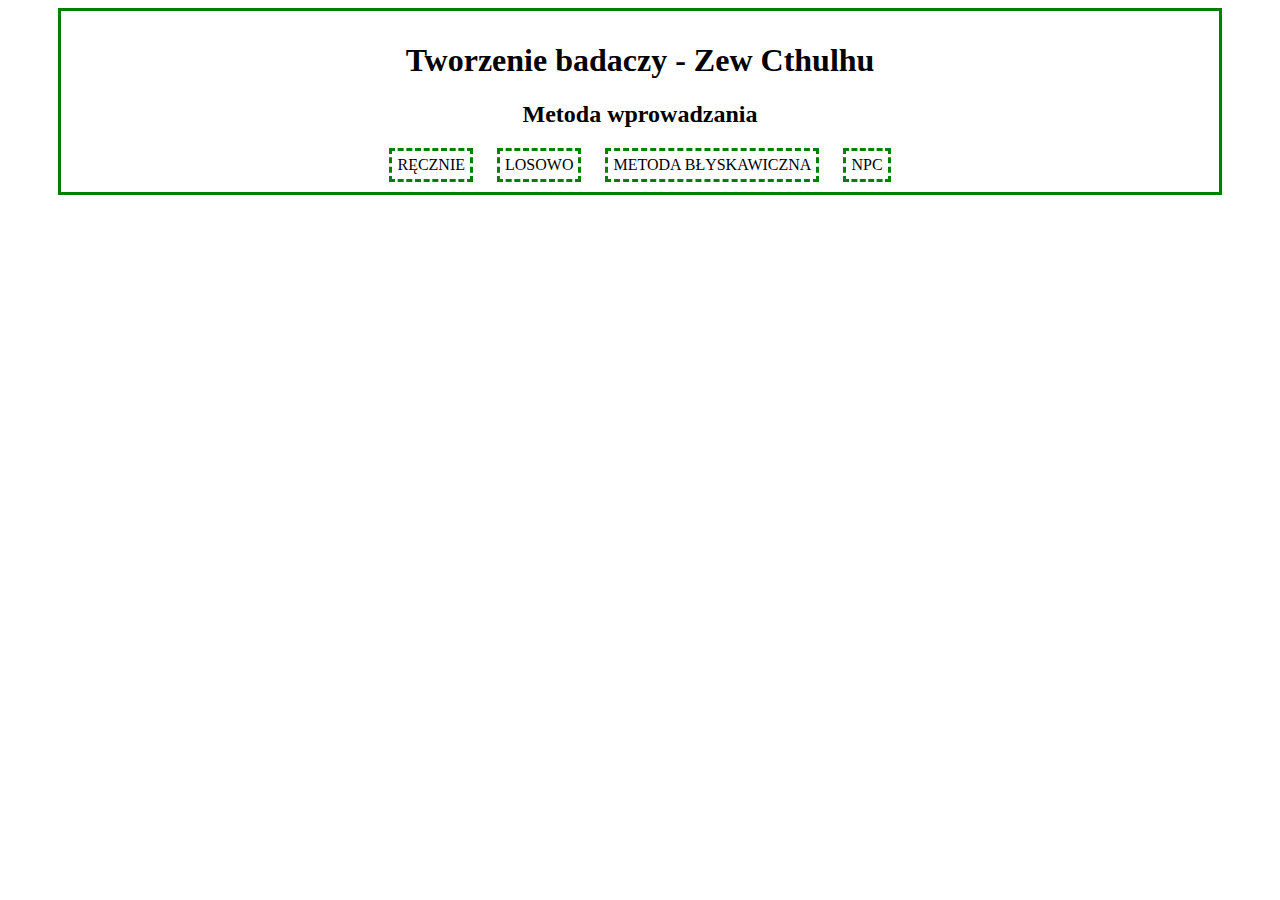
<file: index.html>
<html>
<head>
  <link rel="stylesheet" href="styl.css">
</head>


<body>
<div class="standard">
<h1>Tworzenie badaczy - Zew Cthulhu</h1>

<h2>Metoda wprowadzania</h2>
<a href="recznie.html" class="button">RĘCZNIE</a>
<a href="losowo.html" class="button">LOSOWO</a>
<a href="blyskawicznie.html" class="button">METODA BŁYSKAWICZNA</a>
<a href="npc.html" class="button">NPC</a>
</div>
</body>
</html>
</file>
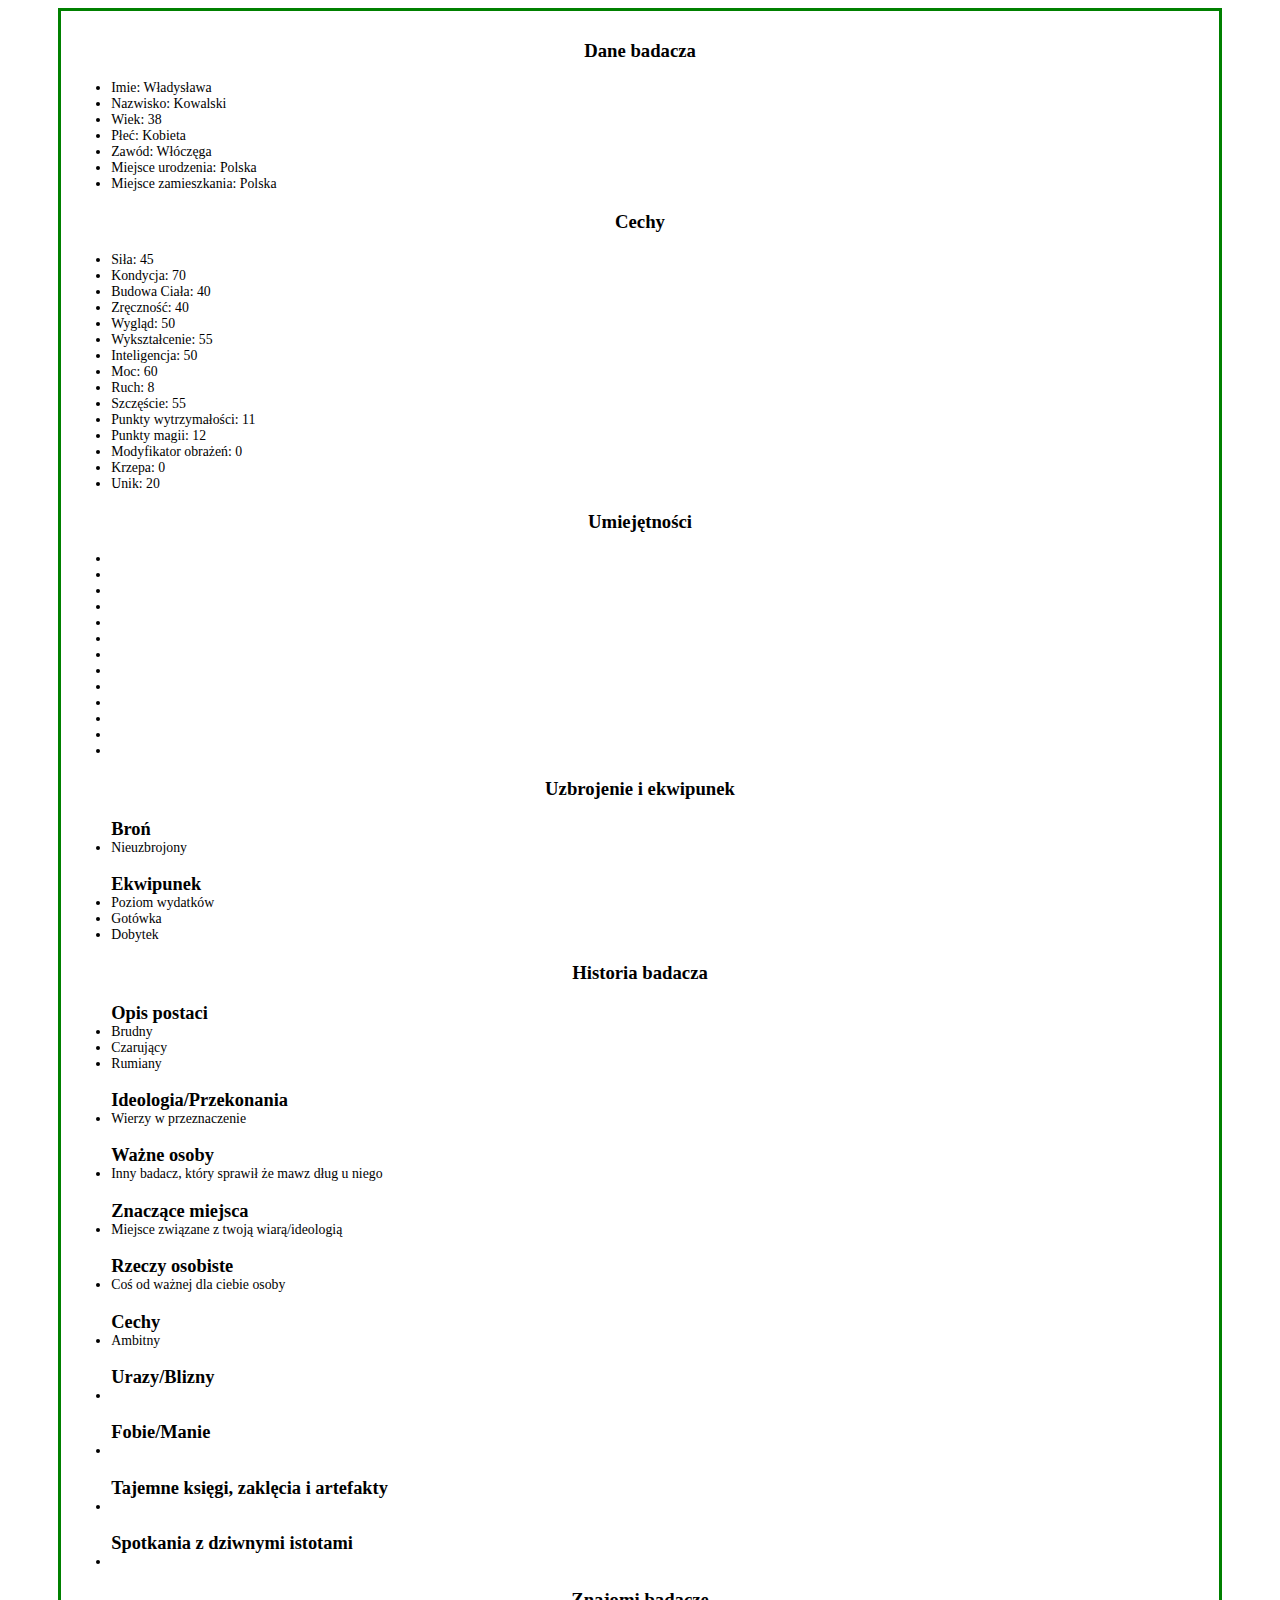
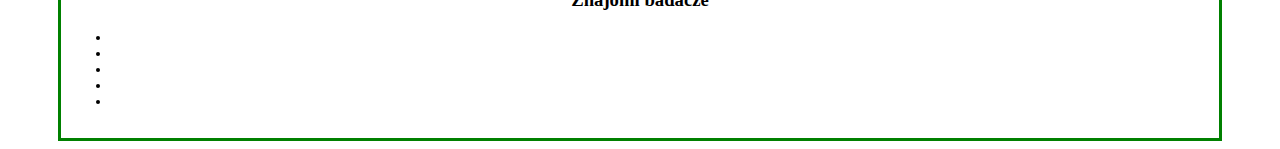
<file: losowo — kopia.html>
<html>
<head>
  <link rel="stylesheet" href="styl.css">
</head>
<body>

<div class="standard">

<div>
<h3>Dane badacza</h3>
<ul>
	<li id="Imie"></li>
	<li id="Nazwisko"></li>
	<li id="Wiek"></li>
	<li id="Plec"></li>
	<li id="zawod"></li>
	<li>Miejsce urodzenia: Polska</li>
	<li>Miejsce zamieszkania: Polska</li>
</ul>
</div>

<div>
<h3>Cechy</h3>
<ul>
	<li id="S"></li>
	<li id="KON"></li>
	<li id="BC"></li>
	<li id="ZR"></li>
	<li id="WYG"></li>
	<li id="WYK"></li>
	<li id="INT"></li>
	<li id="MOC"></li>
	<li id="Ruch"></li>
	<li id="SZ"></li>
	<li id="PW"></li>
	<li id="PM"></li>
	<li id="MO"></li>
	<li id="KRZEPA"></li>
	<li id="UNIK"></li>
</ul>
</div>

<div>
<h3>Umiejętności</h3>
<ul>
	<li id="Um1"></li>
	<li id="Um2"></li>
	<li id="Um3"></li>
	<li id="Um4"></li>
	<li id="Um5"></li>
	<li id="Um6"></li>
	<li id="Um7"></li>
	<li id="Um8"></li>
	<li id="Um9"></li>
	<li id="Um10"></li>
	<li id="Um11"></li>
	<li id="Um12"></li>
	<li id="MAJ"></li>
</ul>
</div>

<div>
<h3>Uzbrojenie i ekwipunek</h3>
<ul>Broń
	<li>Nieuzbrojony</li>
</ul>
<ul>Ekwipunek
	<li>Poziom wydatków</li>
	<li>Gotówka</li>
	<li>Dobytek</li>
</ul>
</div>

<h3>Historia badacza</h3>
<ul>Opis postaci
	<li id="op1"></li>
	<li id="op2"></li>
	<li id="op3"></li>
</ul>
<ul>Ideologia/Przekonania
	<li id="prze"></li>
</ul>
<ul>Ważne osoby
	<li id="oso"></li>
</ul>
<ul>Znaczące miejsca
	<li id="miej"></li>
</ul>
<ul>Rzeczy osobiste
	<li id="rzeczy"></li>
</ul>
<ul>Cechy
	<li id="cechy"></li>
</ul>
<ul>Urazy/Blizny
	<li></li>
</ul>
<ul>Fobie/Manie
	<li></li>
</ul>
<ul>Tajemne księgi, zaklęcia i artefakty
	<li></li>
</ul>
<ul>Spotkania z dziwnymi istotami
	<li></li>
</ul>


<h3>Znajomi badacze</h3>
<ul>
	<li></li>
	<li></li>
	<li></li>
	<li></li>
	<li></li>
</ul>
</div>

<script type="text/javascript" >

var losowoCechy1 = [];
while (losowoCechy1.length < 6){
	var losCechy1 = Math.floor(Math.random() * 15 + 3) * 5;
	if (losowoCechy1.indexOf(losCechy1) === -1) losowoCechy1.push(losCechy1); 
	
}

document.getElementById("S").innerHTML="Siła: " + losowoCechy1[0];
document.getElementById("KON").innerHTML="Kondycja: " + losowoCechy1[1];
document.getElementById("ZR").innerHTML="Zręczność: " + losowoCechy1[2];
document.getElementById("WYG").innerHTML="Wygląd: " + losowoCechy1[3];
document.getElementById("MOC").innerHTML="Moc: " + losowoCechy1[4];
document.getElementById("SZ").innerHTML="Szczęście: " + losowoCechy1[5];
document.getElementById("PM").innerHTML="Punkty magii: " + losowoCechy1[4]/5;

document.getElementById("UNIK").innerHTML="Unik: " + Math.floor(losowoCechy1[2]/2);

var losowoCechy2 = [];
while (losowoCechy2.length < 3){
	var losCechy2 = Math.floor(Math.random() * 10 + 8) * 5;
	if (losowoCechy2.indexOf(losCechy2) === -1) losowoCechy2.push(losCechy2); 

}
document.getElementById("BC").innerHTML="Budowa Ciała: " + losowoCechy2[0];
document.getElementById("INT").innerHTML="Inteligencja: " + losowoCechy2[1];
document.getElementById("WYK").innerHTML="Wykształcenie: " + losowoCechy2[2];

PW = losowoCechy1[1] + losowoCechy2[0] ;
document.getElementById("PW").innerHTML="Punkty wytrzymałości: " + Math.floor(PW/10);


if (losowoCechy1[0]<losowoCechy2[0] && losowoCechy1[2]<losowoCechy2[0]) {
	document.getElementById("Ruch").innerHTML="Ruch: 7";
}else if (losowoCechy1[0]>losowoCechy2[0] && losowoCechy1[2]>losowoCechy2[0]) {
	document.getElementById("Ruch").innerHTML="Ruch: 9";
}else {
	document.getElementById("Ruch").innerHTML="Ruch: 8";
}

if (losowoCechy1[0]+losowoCechy2[0]<64) {
	document.getElementById("MO").innerHTML="Modyfikator obrażeń: -2";
	document.getElementById("KRZEPA").innerHTML="Krzepa: -2";
}else if (losowoCechy1[0]+losowoCechy2[0]<84) {
	document.getElementById("MO").innerHTML="Modyfikator obrażeń: -1";
	document.getElementById("KRZEPA").innerHTML="Krzepa: -1";
}else if (losowoCechy1[0]+losowoCechy2[0]<124) {
	document.getElementById("MO").innerHTML="Modyfikator obrażeń: 0";
	document.getElementById("KRZEPA").innerHTML="Krzepa: 0";
}else if (losowoCechy1[0]+losowoCechy2[0]<164) {
	document.getElementById("MO").innerHTML="Modyfikator obrażeń: +1k4";
	document.getElementById("KRZEPA").innerHTML="Krzepa: 1";
}else {
	document.getElementById("MO").innerHTML="Modyfikator obrażeń: +1k6";
	document.getElementById("KRZEPA").innerHTML="Krzepa: 2";
}



var losowoOp = [];
while(losowoOp.length < 3){
    var losOp = Math.floor(Math.random() * 36);
    if(losowoOp.indexOf(losOp) === -1) losowoOp.push(losOp);
}
var opis = [ "Wyrazisty", "Przystojny", "Niezgrabny", "Śliczny", "Czarujący", "O dziecinnej twarzy", "Bystry", "Zaniedbany", "Nijaki", "Brudny", "Olśniewający", "Mól książkowy", "Młodziutki", "Znużony", "Pulchny", "Tęgi", "Owłosiony", "Szczupły", "Elegancki", "Niechlujny", "Krępy", "Rumiany", "Opalony", "Blady", "Posępny", "Przeciętny", "Pomarszczony", "Wyniosły", "Nieśmiały", "Ostre rysy", "Krzepki", "Filigranowy", "Muskularny", "Postawny", "Niezdarny", "Słabowity"];
document.getElementById("op1").innerHTML=opis[losowoOp[0]];
document.getElementById("op2").innerHTML=opis[losowoOp[1]];
document.getElementById("op3").innerHTML=opis[losowoOp[2]];

var losowoWiek = [];
var losWiek = Math.floor(Math.random() * 40 + 18);
if (losowoWiek.indexOf(losWiek) === -1) losowoWiek.push(losWiek); 
document.getElementById("Wiek").innerHTML="Wiek: " + losowoWiek[0];

var losowoPlec = [];
var losPlec = Math.floor(Math.random() * 2);
if (losowoPlec.indexOf(losPlec) === -1) losowoPlec.push(losPlec); 
var plec = [ "Mężczyzna", "Kobieta" ];
document.getElementById("Plec").innerHTML="Płeć: " + plec[losowoPlec[0]];

var losowoZawod = [];
var losZawod = Math.floor(Math.random() * 27);
if (losowoZawod.indexOf(losZawod) === -1) losowoZawod.push(losZawod); 
	
var zawod = [ "Antykwariusz", "Artysta", "Artysta estradowy", "Atleta", "Bibliotekarz", "Bogaty hobbysta", "Człowiek plemienny", "Detektyw policyjny", "Duchowny", "Dziennikarz", "Fanatyk", "Farmer", "Inżynier", "Lekarz", "Misjonarz", "Muzyk", "Oficer policji", "Oficer wojskowy", "Parapsycholog", "Pilot", "Pisarz", "Prawnik", "Profesor", "Prywatny detektyw", "Przestępca", "Włóczęga", "Żołnierz" ]
document.getElementById("zawod").innerHTML="Zawód: " + zawod[losowoZawod[0]];
punkty = losowoCechy2[2] * 4;
var losowoPunkty = [];
while(losowoOp.length < 12){
    var losOp = Math.floor(Math.random() * 70);
    if(losowoOp.indexOf(losOp) === -1) losowoOp.push(losOp);
}
switch (zawod[losowoZawod[0]]){
	case 'Antykwariusz':
	document.getElementById("Um1").innerHTML="Gadanina: " + losowoZawod[0];
	document.getElementById("Um2").innerHTML="Język Obcy: " + losowoZawod[0];
	document.getElementById("Um3").innerHTML="Korzystanie z bibliotek: " + losowoZawod[0];
	document.getElementById("Um4").innerHTML="Historia: " + losowoZawod[0];
	document.getElementById("Um5").innerHTML="Spostrzegawczość: " + losowoZawod[0];
	document.getElementById("Um6").innerHTML="Sztuka/Rzemiosło: " + losowoZawod[0];
	document.getElementById("Um7").innerHTML="Wycena: " + losowoZawod[0];
	document.getElementById("Um8").innerHTML=": " + losowoZawod[0];
	document.getElementById("Um9").innerHTML=": " + losowoZawod[0];
	document.getElementById("Um10").innerHTML=": " + losowoZawod[0];
	document.getElementById("Um11").innerHTML=": " + losowoZawod[0];
	document.getElementById("Um12").innerHTML=": " + losowoZawod[0];
	document.getElementById("MAJ").innerHTML="Majętność: " + losowoZawod[0];
	break;
}


var losowo2 = [];
while(losowo2.length < 8){
    var los2 = Math.floor(Math.random() * 10);
    if(losowo2.indexOf(los2) === -1) losowo2.push(los2);
}
var przekon = [ "Wierzy w siły wyższe", "Nie wierzy w żadne religie", "Jest naukowcem i tylko nauka może nas zbawić", "Wierzy w przeznaczenie", "Jest członkiem tajnej organizacji", "Chce wykorzenić ze społeczeństwa zło", "Okultysta", "Jest bardzo zaangarzowany politycznie", "Wierzy że tylko pieniądze mogą coś zdiałać", "Działacz lub aktywista"];
document.getElementById("prze").innerHTML=przekon[losowo2[0]];

var osoby = [ "Rodzic, który ", "Dziadkowie, którzy ", "Rodzeństwo, które ", "Dziecko, które ", "Partner, który ", "Nauczyciel/Mentor, który ", "Przyjaciel z dzieciństwa, który ", "Sławna osoba, która ", "Inny badacz, który ", "Bohater niezależny, który "];
var powody = [ "sprawił że mawz dług u niego", " nauczył cię czegoś ważnego", " nadał znaczenie twojemu życiu", "skrzywdziłeś i chcesz zadośćuczynić", "macie wspólne doświadczenia", "chcesz udowodnić swoją wartość", "ubóstwiasz", "przez niego dręczy cię poczucie żalu", "chcesz udowodnić, że jesteś lepszy", "cię zdradziła i chcesz się zemścić"];
document.getElementById("oso").innerHTML=osoby[losowo2[1]] +" "+ powody[losowo2[2]] ;

var miejsca = [ "Miejsce, gdzie pobierałeś nauki", "Twoje miejsce pochodzenia", "Miejsce, gdzie spotykaliście się z twoją miłością", "Meijsce twojej cichej kontmplacji", "Miejsce, gdzie udzielasz się towarzysko", "Miejsce związane z twoją wiarą/ideologią", "Grób ważnej dla ciebie osoby", "Twój dom rodzinny", "Miejsce, gdzie przeżyłeś najszczęśliwsze chwile w towim życiu", "Twoje miejsce pracy"];
document.getElementById("miej").innerHTML=miejsca[losowo2[3]] ;

var rzeczy = [ "Przedmiot związany z twoją specjalizacją (umiejętność o najwyższej wartości)", "Przedmiot ważny dla twojego zawodu", "Pamiątka z dzieciństwa", "Pamiątka po zmarłej osobie", "Coś od ważnej dla ciebie osoby", "Twoja kolekcja", "Coś co znalazłeś ale nie wiesz co to jest i próbujesz odszukać odpowiedź na pytanie co to jest", "Przedmiot związany ze sportem", "Broń", "Domowe zwierzątko"];
document.getElementById("rzeczy").innerHTML=rzeczy[losowo2[4]] ;

var przymioty = [ "Szczodry", "Dobrze radzi sobie ze zwirzętami", "Marzyciel", "Hedonista", "Hazardzista i ryzykant", "Dobry kucharz", "Bawidamek/Uwodzicielka", "Lojalny", "Dobra reputacja", "Ambitny"];
document.getElementById("cechy").innerHTML=przymioty[losowo2[5]] ;

var imionaM = [ "Edward", "Marian", "Wacław", "Czesław", "Zygmunt", "Bronisław", "Eugeniusz", "Ludwik", "Feliks", "Leon" ];
var imionaK = [ "Stefania", "Józefa", "Władysława", "Genowefa", "Aniela", "Franciszka", "Rozalia", "Wanda", "Regina", "Bronisława" ];
var nazwiska = [ "Nowak", "Kowalski", "Wiśniewksi", "Dąbrowski", "Lewandowski", "Wójcik", "Kamiński", "Kowalczyk", "Zieliński", "Szymański" ];
switch(plec[losowoPlec[0]]) {
	case 'Mężczyzna':
	document.getElementById("Imie").innerHTML="Imie: " + imionaM[losowo2[6]];
	break;
	case 'Kobieta':
	document.getElementById("Imie").innerHTML="Imie: " + imionaK[losowo2[6]];
	break;
}
document.getElementById("Nazwisko").innerHTML="Nazwisko: " + nazwiska[losowo2[7]];
</script>

</body>
</html>
</file>
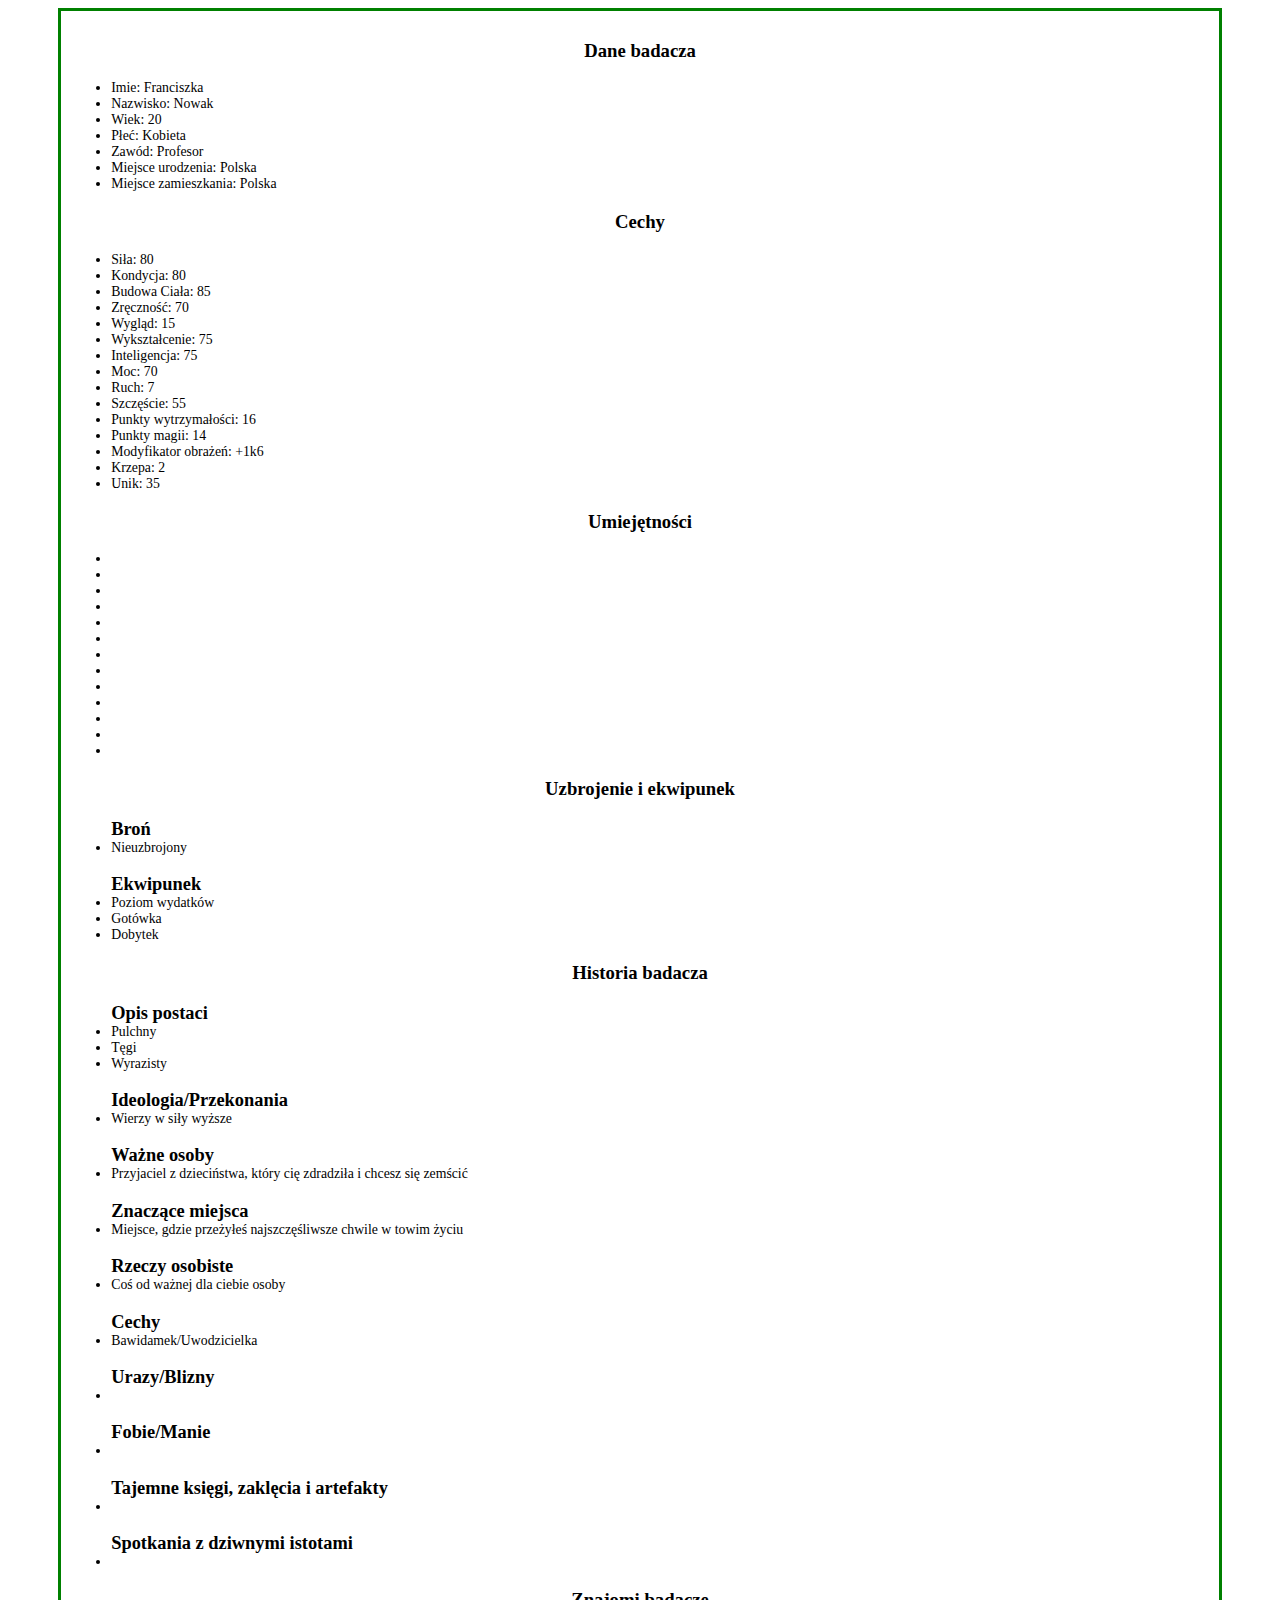
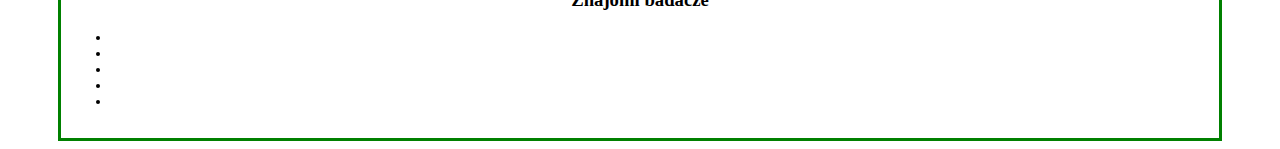
<file: losowo.html>
<html>
<head>
  <link rel="stylesheet" href="styl.css">
</head>
<body>

<div class="standard">

<div>
<h3>Dane badacza</h3>
<ul>
	<li id="Imie"></li>
	<li id="Nazwisko"></li>
	<li id="Wiek"></li>
	<li id="Plec"></li>
	<li id="zawod"></li>
	<li>Miejsce urodzenia: Polska</li>
	<li>Miejsce zamieszkania: Polska</li>
</ul>

</div>

<div>
<h3>Cechy</h3>
<ul>
	<li id="S"></li>
	<li id="KON"></li>
	<li id="BC"></li>
	<li id="ZR"></li>
	<li id="WYG"></li>
	<li id="WYK"></li>
	<li id="INT"></li>
	<li id="MOC"></li>
	<li id="Ruch"></li>
	<li id="SZ"></li>
	<li id="PW"></li>
	<li id="PM"></li>
	<li id="MO"></li>
	<li id="KRZEPA"></li>
	<li id="UNIK"></li>
</ul>
</div>

<div>

<h3>Umiejętności</h3>

<ul>
	<li id="Um1"></li>
	<li id="Um2"></li>
	<li id="Um3"></li>
	<li id="Um4"></li>
	<li id="Um5"></li>
	<li id="Um6"></li>
	<li id="Um7"></li>
	<li id="Um8"></li>
	<li id="Um9"></li>
	<li id="Um10"></li>
	<li id="Um11"></li>
	<li id="Um12"></li>
	<li id="MAJ"></li>
</ul>
</div>

<div>
<h3>Uzbrojenie i ekwipunek</h3>

<ul>Broń
	<li>Nieuzbrojony</li>
</ul>
<ul>Ekwipunek
	<li>Poziom wydatków</li>
	<li>Gotówka</li>
	<li>Dobytek</li>
</ul>
</div>

<h3>Historia badacza</h3>

<ul>Opis postaci
	<li id="op1"></li>
	<li id="op2"></li>
	<li id="op3"></li>
</ul>
<ul>Ideologia/Przekonania
	<li id="prze"></li>
</ul>
<ul>Ważne osoby
	<li id="oso"></li>
</ul>
<ul>Znaczące miejsca
	<li id="miej"></li>
</ul>
<ul>Rzeczy osobiste
	<li id="rzeczy"></li>
</ul>
<ul>Cechy
	<li id="cechy"></li>
</ul>
<ul>Urazy/Blizny
	<li></li>
</ul>
<ul>Fobie/Manie
	<li></li>
</ul>
<ul>Tajemne księgi, zaklęcia i artefakty
	<li></li>
</ul>
<ul>Spotkania z dziwnymi istotami
	<li></li>
</ul>


<h3>Znajomi badacze</h3>
<ul>
	<li></li>
	<li></li>
	<li></li>
	<li></li>
	<li></li>
</ul>
</div>

<script type="text/javascript" >

var losowoCechy1 = [];
while (losowoCechy1.length < 6){
	var losCechy1 = Math.floor(Math.random() * 15 + 3) * 5;
	losowoCechy1.push(losCechy1); 
	
}

document.getElementById("S").innerHTML="Siła: " + losowoCechy1[0];
document.getElementById("KON").innerHTML="Kondycja: " + losowoCechy1[1];
document.getElementById("ZR").innerHTML="Zręczność: " + losowoCechy1[2];
document.getElementById("WYG").innerHTML="Wygląd: " + losowoCechy1[3];
document.getElementById("MOC").innerHTML="Moc: " + losowoCechy1[4];
document.getElementById("SZ").innerHTML="Szczęście: " + losowoCechy1[5];
document.getElementById("PM").innerHTML="Punkty magii: " + losowoCechy1[4]/5;

document.getElementById("UNIK").innerHTML="Unik: " + Math.floor(losowoCechy1[2]/2);

var losowoCechy2 = [];
while (losowoCechy2.length < 3){
	var losCechy2 = Math.floor(Math.random() * 10 + 8) * 5;
	losowoCechy2.push(losCechy2); 

}
document.getElementById("BC").innerHTML="Budowa Ciała: " + losowoCechy2[0];
document.getElementById("INT").innerHTML="Inteligencja: " + losowoCechy2[1];
document.getElementById("WYK").innerHTML="Wykształcenie: " + losowoCechy2[2];

PW = losowoCechy1[1] + losowoCechy2[0] ;
document.getElementById("PW").innerHTML="Punkty wytrzymałości: " + Math.floor(PW/10);


if (losowoCechy1[0]<losowoCechy2[0] && losowoCechy1[2]<losowoCechy2[0]) {
	document.getElementById("Ruch").innerHTML="Ruch: 7";
}else if (losowoCechy1[0]>losowoCechy2[0] && losowoCechy1[2]>losowoCechy2[0]) {
	document.getElementById("Ruch").innerHTML="Ruch: 9";
}else {
	document.getElementById("Ruch").innerHTML="Ruch: 8";
}

if (losowoCechy1[0]+losowoCechy2[0]<=64) {
	document.getElementById("MO").innerHTML="Modyfikator obrażeń: -2";
	document.getElementById("KRZEPA").innerHTML="Krzepa: -2";
}else if (losowoCechy1[0]+losowoCechy2[0]<=84) {
	document.getElementById("MO").innerHTML="Modyfikator obrażeń: -1";
	document.getElementById("KRZEPA").innerHTML="Krzepa: -1";
}else if (losowoCechy1[0]+losowoCechy2[0]<=124) {
	document.getElementById("MO").innerHTML="Modyfikator obrażeń: 0";
	document.getElementById("KRZEPA").innerHTML="Krzepa: 0";
}else if (losowoCechy1[0]+losowoCechy2[0]<=164) {
	document.getElementById("MO").innerHTML="Modyfikator obrażeń: +1k4";
	document.getElementById("KRZEPA").innerHTML="Krzepa: 1";
}else {
	document.getElementById("MO").innerHTML="Modyfikator obrażeń: +1k6";
	document.getElementById("KRZEPA").innerHTML="Krzepa: 2";
}



var losowoOp = [];
while(losowoOp.length < 3){
    var losOp = Math.floor(Math.random() * 36);
    if(losowoOp.indexOf(losOp) === -1) losowoOp.push(losOp);
}
var opis = [ "Wyrazisty", "Przystojny", "Niezgrabny", "Śliczny", "Czarujący", "O dziecinnej twarzy", "Bystry", "Zaniedbany", "Nijaki", "Brudny", "Olśniewający", "Mól książkowy", "Młodziutki", "Znużony", "Pulchny", "Tęgi", "Owłosiony", "Szczupły", "Elegancki", "Niechlujny", "Krępy", "Rumiany", "Opalony", "Blady", "Posępny", "Przeciętny", "Pomarszczony", "Wyniosły", "Nieśmiały", "Ostre rysy", "Krzepki", "Filigranowy", "Muskularny", "Postawny", "Niezdarny", "Słabowity"];
document.getElementById("op1").innerHTML=opis[losowoOp[0]];
document.getElementById("op2").innerHTML=opis[losowoOp[1]];
document.getElementById("op3").innerHTML=opis[losowoOp[2]];

var losWiek = Math.floor(Math.random() * 40 + 18);
document.getElementById("Wiek").innerHTML="Wiek: " + losWiek;

var losPlec = Math.floor(Math.random() * 2);
var plec = [ "Mężczyzna", "Kobieta" ];
document.getElementById("Plec").innerHTML="Płeć: " + plec[losPlec];


var losZawod = Math.floor(Math.random() * 27);
	
var zawod = [ "Antykwariusz", "Artysta", "Artysta estradowy", "Atleta", "Bibliotekarz", "Bogaty hobbysta", "Człowiek plemienny", "Detektyw policyjny", "Duchowny", "Dziennikarz", "Fanatyk", "Farmer", "Inżynier", "Lekarz", "Misjonarz", "Muzyk", "Oficer policji", "Oficer wojskowy", "Parapsycholog", "Pilot", "Pisarz", "Prawnik", "Profesor", "Prywatny detektyw", "Przestępca", "Włóczęga", "Żołnierz" ]
document.getElementById("zawod").innerHTML="Zawód: " + zawod[losZawod];
punkty = losowoCechy2[2] * 4;
var losowoPunkty = [];
while(losowoOp.length < 12){
    var losOp = Math.floor(Math.random() * 70);
    if(losowoOp.indexOf(losOp) === -1) losowoOp.push(losOp);
}
switch (zawod[losZawod]){
	case 'Antykwariusz':
	document.getElementById("Um1").innerHTML=losowoZawod[0];
	document.getElementById("Um2").innerHTML=losowoZawod[0];
	document.getElementById("Um3").innerHTML=losowoZawod[0];
	document.getElementById("Um4").innerHTML=losowoZawod[0];
	document.getElementById("Um5").innerHTML=losowoZawod[0];
	document.getElementById("Um6").innerHTML=losowoZawod[0];
	document.getElementById("Um7").innerHTML=losowoZawod[0];
	document.getElementById("Um8").innerHTML=losowoZawod[0];
	document.getElementById("Um9").innerHTML=losowoZawod[0];
	document.getElementById("Um10").innerHTML=losowoZawod[0];
	document.getElementById("Um11").innerHTML=losowoZawod[0];
	document.getElementById("Um12").innerHTML=losowoZawod[0];
	document.getElementById("MAJ").innerHTML="Majętność: " + losowoMaj[0];
	break;
}


var losowo2 = [];
while(losowo2.length < 8){
    var los2 = Math.floor(Math.random() * 10);
	losowo2.push(los2);
}

var przekon = [ "Wierzy w siły wyższe", "Nie wierzy w żadne religie", "Jest naukowcem i tylko nauka może nas zbawić", "Wierzy w przeznaczenie", "Jest członkiem tajnej organizacji", "Chce wykorzenić ze społeczeństwa zło", "Okultysta", "Jest bardzo zaangarzowany politycznie", "Wierzy że tylko pieniądze mogą coś zdiałać", "Działacz lub aktywista"];
document.getElementById("prze").innerHTML=przekon[losowo2[0]];

var osoby = [ "Rodzic, który ", "Dziadkowie, którzy ", "Rodzeństwo, które ", "Dziecko, które ", "Partner, który ", "Nauczyciel/Mentor, który ", "Przyjaciel z dzieciństwa, który ", "Sławna osoba, która ", "Inny badacz, który ", "Bohater niezależny, który "];
var powody = [ "sprawił że mawz dług u niego", " nauczył cię czegoś ważnego", " nadał znaczenie twojemu życiu", "skrzywdziłeś i chcesz zadośćuczynić", "macie wspólne doświadczenia", "chcesz udowodnić swoją wartość", "ubóstwiasz", "przez niego dręczy cię poczucie żalu", "chcesz udowodnić, że jesteś lepszy", "cię zdradziła i chcesz się zemścić"];
document.getElementById("oso").innerHTML=osoby[losowo2[1]] +" "+ powody[losowo2[2]] ;

var miejsca = [ "Miejsce, gdzie pobierałeś nauki", "Twoje miejsce pochodzenia", "Miejsce, gdzie spotykaliście się z twoją miłością", "Meijsce twojej cichej kontmplacji", "Miejsce, gdzie udzielasz się towarzysko", "Miejsce związane z twoją wiarą/ideologią", "Grób ważnej dla ciebie osoby", "Twój dom rodzinny", "Miejsce, gdzie przeżyłeś najszczęśliwsze chwile w towim życiu", "Twoje miejsce pracy"];
document.getElementById("miej").innerHTML=miejsca[losowo2[3]] ;

var rzeczy = [ "Przedmiot związany z twoją specjalizacją (umiejętność o najwyższej wartości)", "Przedmiot ważny dla twojego zawodu", "Pamiątka z dzieciństwa", "Pamiątka po zmarłej osobie", "Coś od ważnej dla ciebie osoby", "Twoja kolekcja", "Coś co znalazłeś ale nie wiesz co to jest i próbujesz odszukać odpowiedź na pytanie co to jest", "Przedmiot związany ze sportem", "Broń", "Domowe zwierzątko"];
document.getElementById("rzeczy").innerHTML=rzeczy[losowo2[4]] ;

var przymioty = [ "Szczodry", "Dobrze radzi sobie ze zwirzętami", "Marzyciel", "Hedonista", "Hazardzista i ryzykant", "Dobry kucharz", "Bawidamek/Uwodzicielka", "Lojalny", "Dobra reputacja", "Ambitny"];
document.getElementById("cechy").innerHTML=przymioty[losowo2[5]] ;


var imionaM = [ "Edward", "Marian", "Wacław", "Czesław", "Zygmunt", "Bronisław", "Eugeniusz", "Ludwik", "Feliks", "Leon" ];
var imionaK = [ "Stefania", "Józefa", "Władysława", "Genowefa", "Aniela", "Franciszka", "Rozalia", "Wanda", "Regina", "Bronisława" ];
var nazwiska = [ "Nowak", "Kowalski", "Wiśniewksi", "Dąbrowski", "Lewandowski", "Wójcik", "Kamiński", "Kowalczyk", "Zieliński", "Szymański" ];
switch(plec[losPlec]) {
	case 'Mężczyzna':
	document.getElementById("Imie").innerHTML="Imie: " + imionaM[losowo2[6]];
	break;
	case 'Kobieta':
	document.getElementById("Imie").innerHTML="Imie: " + imionaK[losowo2[6]];
	break;
}
document.getElementById("Nazwisko").innerHTML="Nazwisko: " + nazwiska[losowo2[7]];
</script>

</body>
</html>
</file>
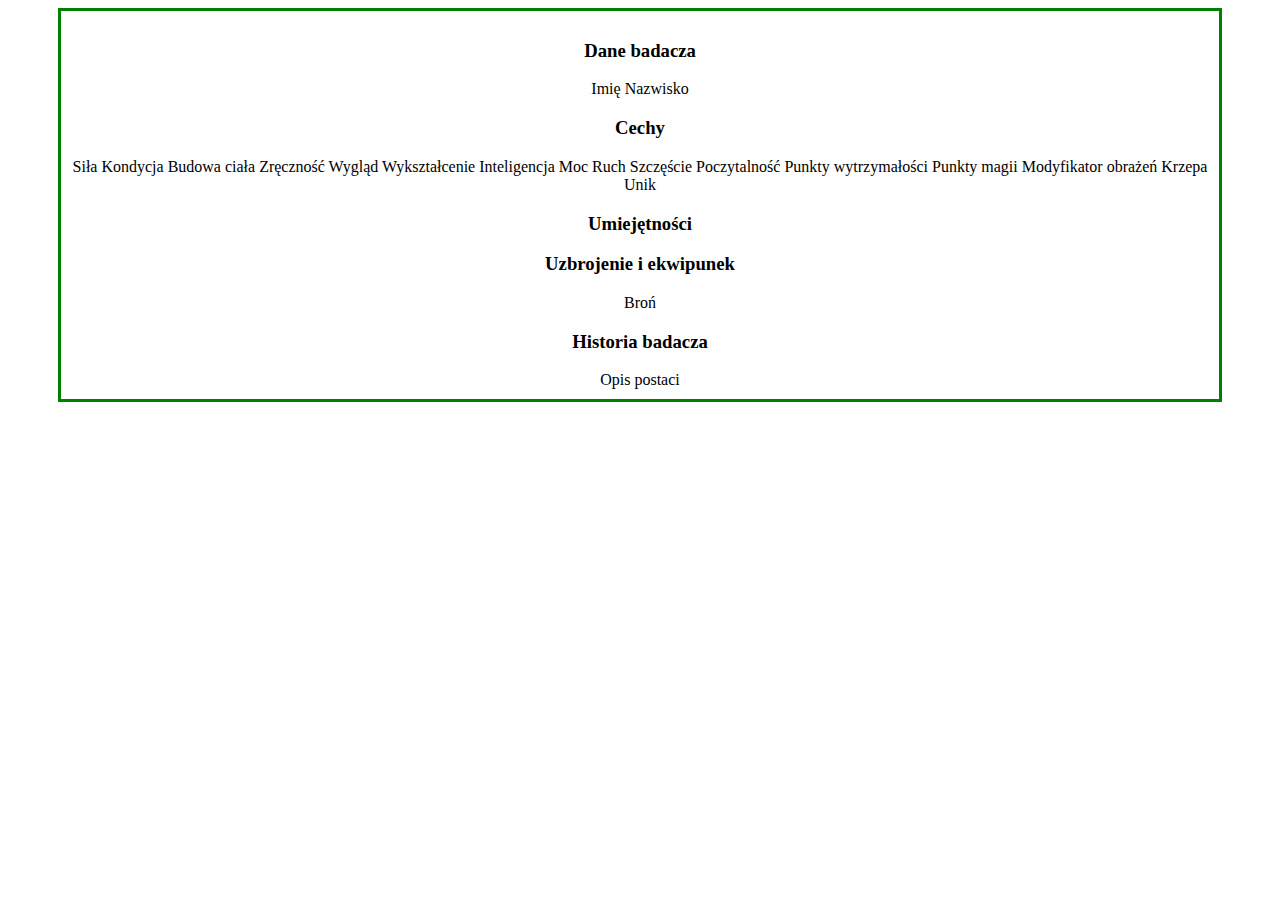
<file: npc.html>
<html>
<head>
	<link rel="stylesheet" href="styl.css">
</head>

<body>
<div class="standard">
<h3>Dane badacza</h3>
Imię
Nazwisko

<h3>Cechy</h3>
Siła
Kondycja
Budowa ciała
Zręczność
Wygląd
Wykształcenie
Inteligencja
Moc
Ruch
Szczęście
Poczytalność
Punkty wytrzymałości
Punkty magii
Modyfikator obrażeń
Krzepa
Unik

<h3>Umiejętności</h3>


<h3>Uzbrojenie i ekwipunek</h3>
Broń

<h3>Historia badacza</h3>
Opis postaci

</div>

<script type="text/javascript" >
	
</script>
</body>
</file>
<file: styl.css>
a.button {
	-webkit-appearance: button;
   -moz-appearance: button;
   appearance: button;
	border: 3px dashed green;
   text-decoration: none;
   color: initial;
   margin-left: 10px;
   margin-right: 10px; 
	padding: 5px;
}
a.button:hover{
	border: 3px solid green;
	background: purple;
	opacity: 70%
}
.standard{
	text-align: center;
	margin: auto;
   width: 90%;
   border: 3px solid green;
   padding: 10px;
}

li{
	font-size: 75%;
	font-weight: normal;
	text-align: left;
}

ul{
	font-size: 115%;
	font-weight: bold;
	text-align: left;
}
</file>
